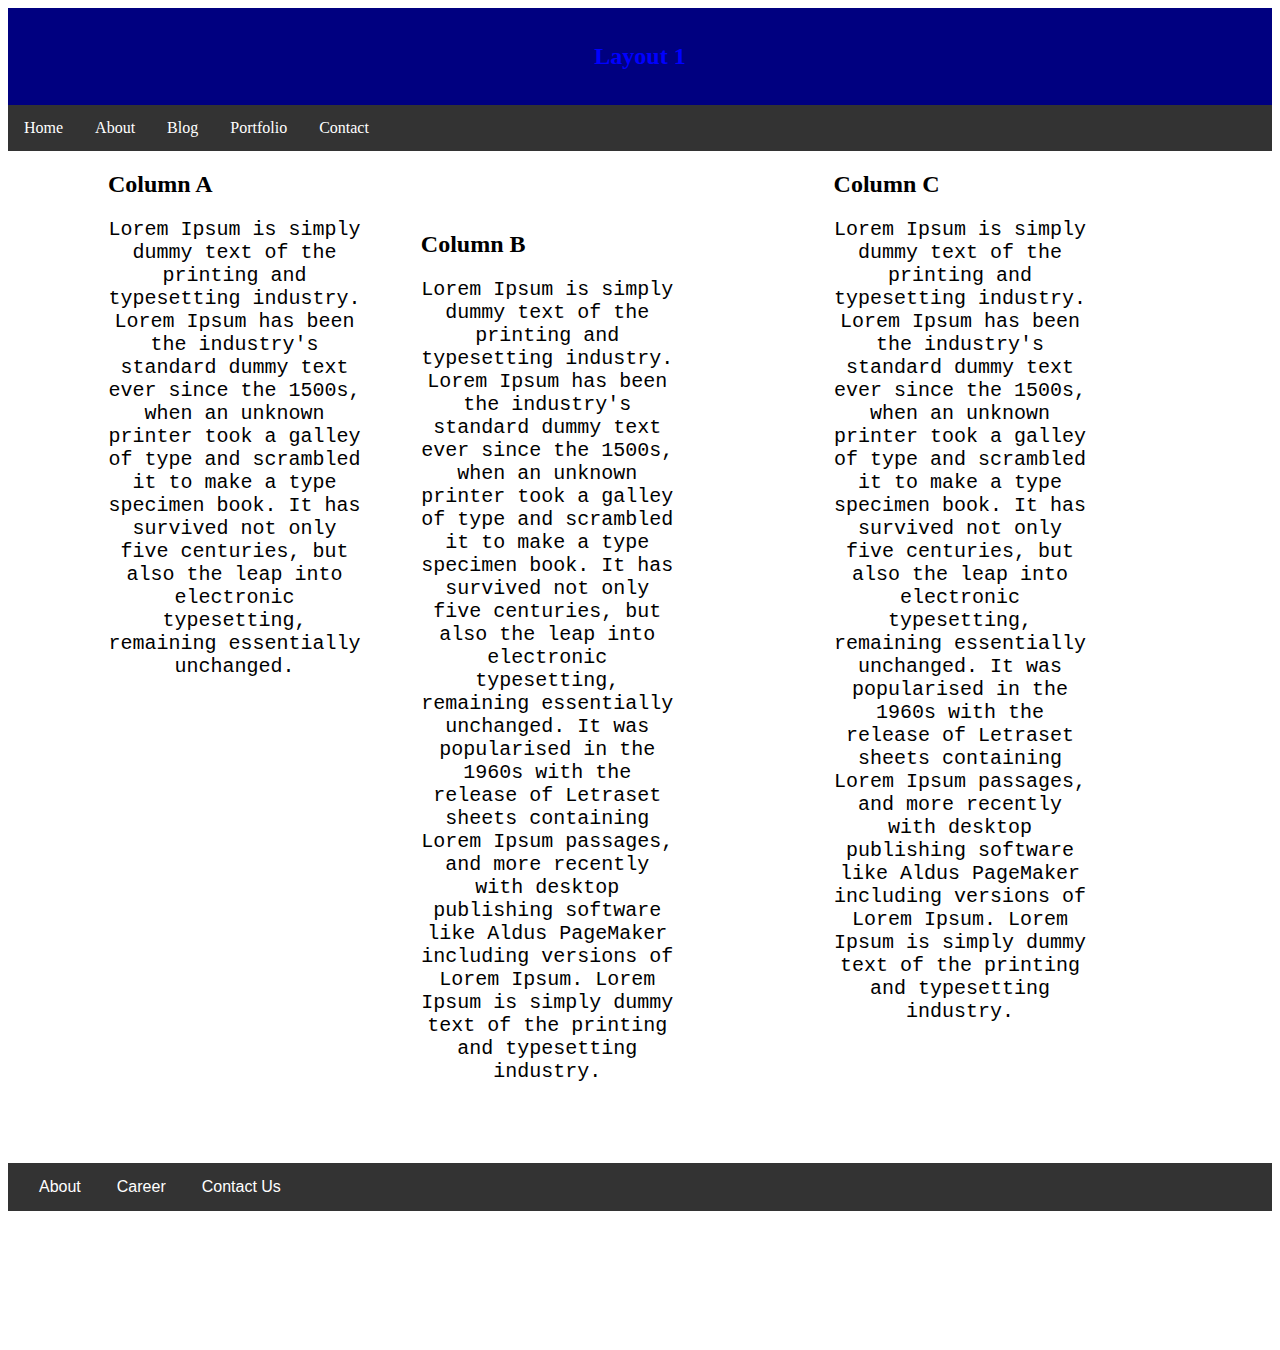
<file: index.html>
<html>
	<head>
     <link rel="stylesheet" href="styles.css">
		<title>
      
			Box Layout
		</title>
		</head>
	
	<body>
   
		
		<!-- header of website layout -->
    
		<div>
      <div class= header>
			<h2>
        <div class = text-heading>
				Layout 1
			</h2>
		</div>
		
		<!-- navigation menu of website layout -->
		<div class = nav_menu >
			<a href = "home.html">Home</a>
			<a href = "contact.html">About</a>
			<a href = "blog.html">Blog</a>
      <a href = "portfolio.html">Portfolio</a>
      <a href = "contact.html">Contact</a>
      
		</div>
		<style>
			.nav_menu {
		overflow:hidden;
		background-color: #333;
		
	  }	
	
	  .nav_menu  a{
		float: left;
		display: block;
		color:white;
		text-align:center;
		padding: 14px 16px;
		  text-decoration:none;
	  }
	  .nav_menu a:hover{
		background-color: white;
		color:green;
	  }
			</style>
		
		<!-- Content section of website layout -->
		<div>
      
			
		<div>
      <div class=columnA>
     
			<h2>Column A</h2>
     
<p>Lorem Ipsum is simply dummy text of the printing and typesetting industry. Lorem Ipsum has been the industry's standard dummy text ever since the 1500s, when an unknown printer took a galley of type and scrambled it to make a type specimen book. It has survived not only five centuries, but also the leap into electronic typesetting, remaining essentially unchanged. </p>
			</div>
      
			
	<div>
       <div class=columnB>
	<h2>Column B</h2>

<p>Lorem Ipsum is simply dummy text of the printing and typesetting industry. Lorem Ipsum has been the industry's standard dummy text ever since the 1500s, when an unknown printer took a galley of type and scrambled it to make a type specimen book. It has survived not only five centuries, but also the leap into electronic typesetting, remaining essentially unchanged. It was popularised in the 1960s with the release of Letraset sheets containing Lorem Ipsum passages, and more recently with desktop publishing software like Aldus PageMaker including versions of Lorem Ipsum. Lorem Ipsum is simply dummy text of the printing and typesetting industry.</p>
			</div>
			
			<div class=columnC>
				<h2>Column C</h2>
				<p>Lorem Ipsum is simply dummy text of the printing and typesetting industry. Lorem Ipsum has been the industry's standard dummy text ever since the 1500s, when an unknown printer took a galley of type and scrambled it to make a type specimen book. It has survived not only five centuries, but also the leap into electronic typesetting, remaining essentially unchanged. It was popularised in the 1960s with the release of Letraset sheets containing Lorem Ipsum passages, and more recently with desktop publishing software like Aldus PageMaker including versions of Lorem Ipsum. Lorem Ipsum is simply dummy text of the printing and typesetting industry.</p>
				
			
      </div>
      
		</div>
    <!-- footer Section -->
        <div class= footer>
            <a href = "#">About</a>
            <a href = "#">Career</a>
            <a href = "#">Contact Us</a>
        </div>
	</body>
</html>
</file>
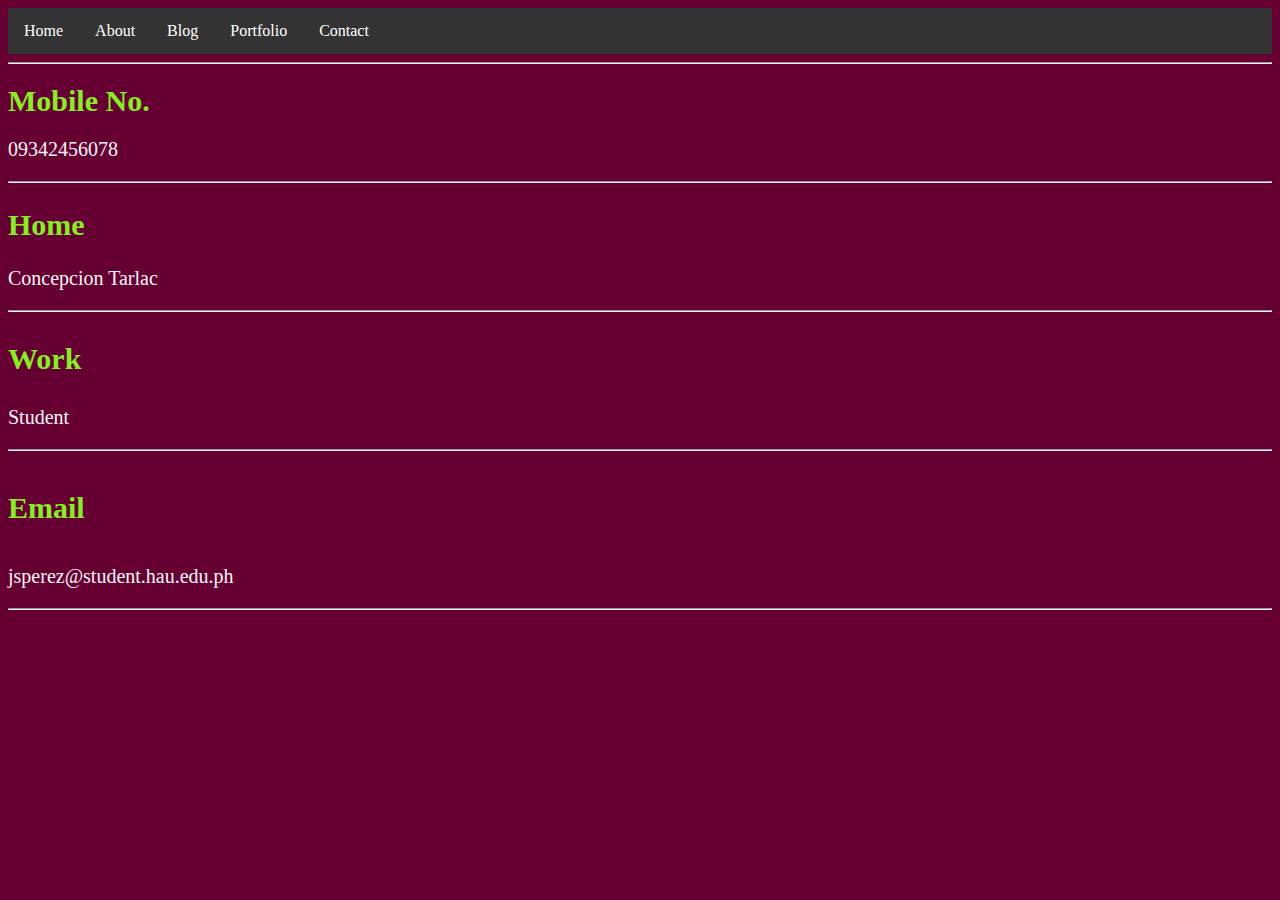
<file: contact.html>
<html lang="en">
    <body style="background-color:#660033;"></body>
<head>
    <link rel="stylesheet" href="contact.css">
    
    <title>My Contact</title>
</head>
<style>
    table,th,td{border: 1px solid black;}
</style>
<body>
    
   
        <div class = nav_menu >
			<a style="float: left;" style="display: block;" style="color:white;" style=" text-align:center;" style="padding: 14px 16px;" style="text-decoration:none;" href = "home.html">Home</a>
			<a style="float: left;" style="display: block;" style="color:white;" style=" text-align:center;" style="padding: 14px 16px;" style="text-decoration:none;" href = "about.html">About</a>
			<a style="float: left;" style="display: block;" style="color:white;" style=" text-align:center;" style="padding: 14px 16px;" style="text-decoration:none;" href = "blog.html">Blog</a>
      <a style="float: left;" style="display: block;" style="color:white;" style=" text-align:center;" style="padding: 14px 16px;" style="text-decoration:none;" href = "portfolio.html">Portfolio</a>
      <a style="float: left;" style="display: block;" style="color:white;" style=" text-align:center;" style="padding: 14px 16px;" style="text-decoration:none;" href = "contact.html">Contact</a>
      
		</div>
        <style>
            .nav_menu {
        overflow:hidden;
        background-color: #333;
        
      }	
    
      .nav_menu  a{
        float: left;
        display: block;
        color:white;
        text-align:center;
        padding: 14px 16px;
          text-decoration:none;
      }
      .nav_menu a:hover{
        background-color: white;
        color:green;
      }
            </style>
       
    
    <div>
        <hr>
        <h1 style=" color:#86ED26;" style="font-size: 30;">Mobile No.</h1>
        <p style="color: whitesmoke" style="font-size: 20;">09342456078</p>
        <hr>
    </div>
    <div>
        <h2 style=" color:#86ED26;" style="font-size: 30;">Home</h2>
        <p style="color: whitesmoke" style="font-size: 20;">Concepcion Tarlac</p>
        <hr>
    </div>
    <div>
        <h3 style=" color:#86ED26;" style="font-size: 30;">Work</h3>
        <p style="color: whitesmoke" style="font-size: 20;">Student</p>
        <hr>
    </div>
    <div>
        <h4 style=" color:#86ED26;" style="font-size: 30;">Email</h4>
        <p style="color: whitesmoke" style="font-size: 20;">jsperez@student.hau.edu.ph</p>
        <hr>
    </div>

    
</body>
</html>
</file>
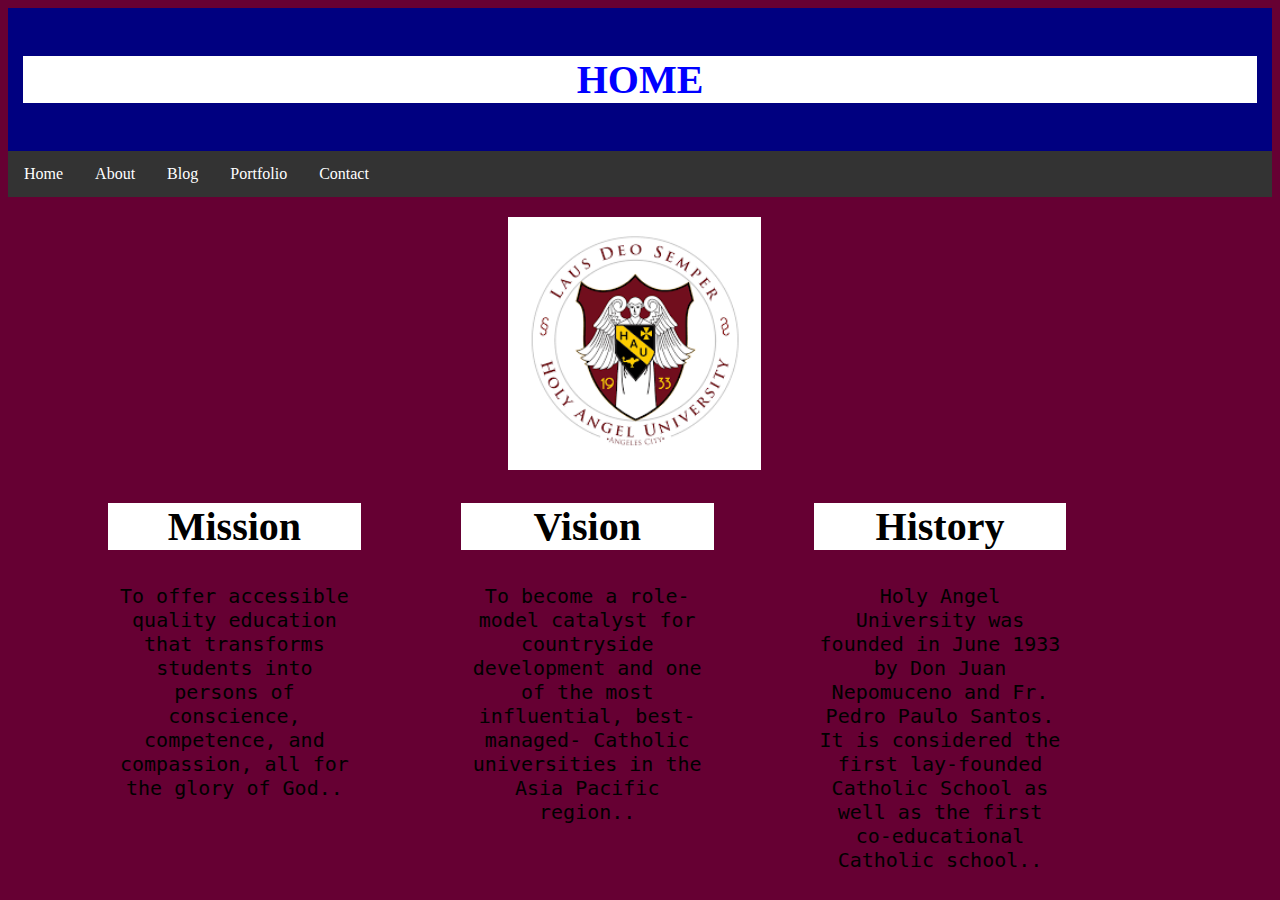
<file: home.html>
<html>
	<head>
     <link rel="stylesheet" href="home.css">
	  <body style="background-color:#660033;"></body>
		<title>
      
			Box Layout
		</title>
		</head>
	
	<body>
   
		
		<!-- header of website layout -->
    
		<div>
      <div class= header>
			<h2>
        <div class = text-heading>
				HOME
			</h2>
		</div>
		
		<!-- navigation menu of website layout -->
		<div class = nav_menu >
			
			<a href = "home.html">Home</a>
			<a href = "about.html">About</a>
			<a href = "blog.html">Blog</a>
      <a href = "portfolio.html">Portfolio</a>
      <a href = "contact.html">Contact</a>
      
		</div>
		<style>
		.nav_menu {
    overflow:hidden;
    background-color: #333;
    
  }	

  .nav_menu  a{
    float: left;
    display: block;
    color:white;
    text-align:center;
    padding: 14px 16px;
      text-decoration:none;
  }
  .nav_menu a:hover{
    background-color: white;
    color:green;
  }
		</style>

	
		
		<!-- Content section of website layout -->
		<div>
			<body1><img src="[data-uri]" alt="" class="center"></body1>
      
			
		</div>
      <div class= Mission>
		
			<h2>Mission</h2>
		
<p>To offer accessible quality education that transforms students into persons of conscience, competence, and compassion, all for the glory of God.. </p>
			</div>
			<style>
				h2{
    background-color: white;
  font-size: 40;
  text-align: center;
  color: black;
  }
  p{
    font-size: 20;
    font-family: monospace;
    text-align: center;
  }
			</style>
      
			
	<div>
       <div class= Vision>
		
	<h2>Vision</h2>

<p>To become a role-model catalyst for countryside development and one of the most influential, best-managed- Catholic universities in the Asia Pacific region..</p>
			</div>
			
			<div>
				<div class= History>
					
					
					<h2>History</h2>

<p>Holy Angel University was founded in June 1933 by Don Juan Nepomuceno and Fr. Pedro Paulo Santos. It is considered the first lay-founded Catholic School as well as the first co-educational Catholic school..</p>
			</div>
				
			
      </div>
      
		</div>
    
	</body1>
	</body>
</html>
</file>
<file: styles.css>
p{
  font-size: 20;
  font-family: monospace;
  text-align: center;
}

.text-heading{
  color:blue;
  box-align:center;
}
.header{
  background-color: navy;
  padding: 15px;
  text-align: center;
}
.columnB{
 float:left;
  width:20%;
  padding:60px;
  text-align:justify;
 
}


 .columnA,.columnC{
  float: left;
  width:20%;
  padding-left:100px;
  text-align:justify;
  
}
.nav_menu {
  overflow:hidden;
  background-color: #333;
  
}
.nav_menu  a{
  float: left;
  display: block;
  color:white;
  text-align:center;
  padding: 14px 16px;
    text-decoration:none;
}
.nav_menu a:hover{
  background-color: white;
  color:green;
}
.footer{
  background-color:navy;
  padding: 15px;
  overflow: hidden;
  background-color: #333;
  clear: left;
}
.footer a{
  display:inline;
  color: white;
  padding: 14px 16px;
  text-decoration:none;
  font-family: arial;
    
}
</file>
<file: contact.css>
h1,h2,h3,h4{
  color:#86ED26;
  font-size: 30;
}
p{
  color:whitesmoke;
  font-size: 20;

}
.nav_menu {
  overflow:hidden;
  background-color: #333;
  
}
.nav_menu  a{
  float: left;
  display: block;
  color:white;
  text-align:center;
  padding: 14px 16px;
    text-decoration:none;
}
.nav_menu a:hover{
  background-color: white;
  color:green;
}
</file>
<file: home.css>
h2{
    background-color: white;
  font-size: 40;
  text-align: center;
  color: black;
  }
  .text-heading{
    color:blue;
    box-align:center;
  }
  .header{
    background-color: navy;
    padding: 15px;
    text-align: center;
  }

  
  
   .Vision,.Mission,.History{
    float: left;
    width:20%;
    padding-left:100px;
    text-align:justify;
    
  }
  .nav_menu {
    overflow:hidden;
    background-color: #333;
    
  }
  .nav_menu  a{
    float: left;
    display: block;
    color:white;
    text-align:center;
    padding: 14px 16px;
      text-decoration:none;
  }
  .nav_menu a:hover{
    background-color: white;
    color:green;
  }
  p{
    font-size: 20;
    font-family: monospace;
    text-align: center;
  }
 
    .center {
      display: block;
      margin-left:500 ;
      width: 20%;
      margin-top: 20;
    
  }
</file>
